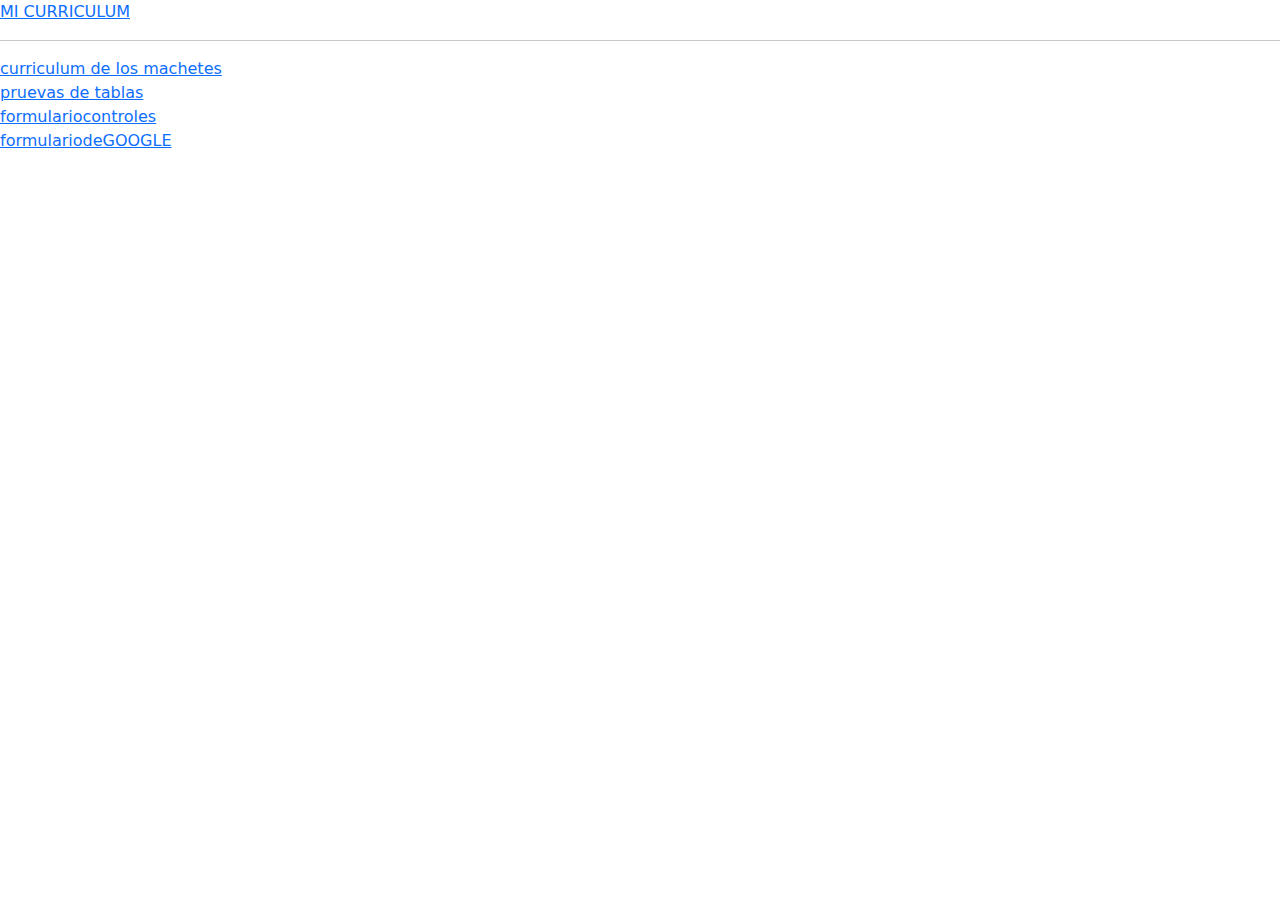
<file: index.html>
<!DOCTYPE html>
<html lang="es">
<head>
    <meta charset="UTF-8">
    <meta http-equiv="X-UA-Compatible" content="IE=edge">
    <meta name="viewport" content="width=device-width, initial-scale=1.0">
    <link rel="stylesheet" href="css/bootstrap.css">
    <title>sitio web inicial de los machetes</title>
    <link rel="stylesheet" href="css/estilo1.css">
    <style>
    </style>
</head>
<body bgcolor="white">
    <a href="curriculum.html">MI CURRICULUM</a>
    <hr>
    <a href="docs/index2.html">curriculum de los machetes</a>
    <br>
    <a href="docs/tablas.html">pruevas de tablas</a>
    <br>
    <a href="docs/formulariocontroles.html">formulariocontroles</a>
    <br>
    <a href="docs/formulariodeGOOGLE.HTML">formulariodeGOOGLE</a>
</body>
</html>
</file>
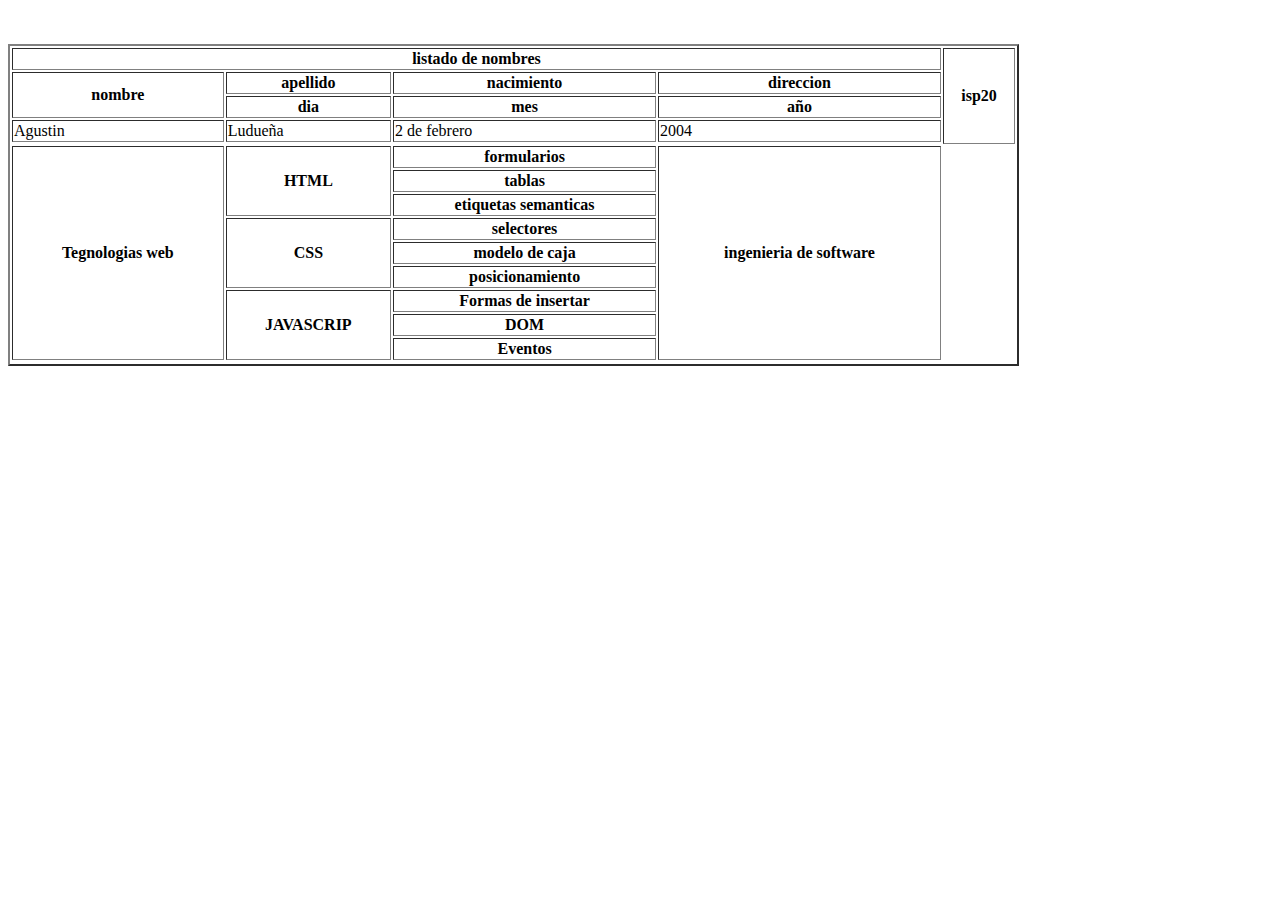
<file: tablas.html>
<!DOCTYPE html>
<html lang="en">
<head>
    <meta charset="UTF-8">
    <meta http-equiv="X-UA-Compatible" content="IE=edge">
    <meta name="viewport" content="width=device-width, initial-scale=1.0">
    <title>prueva de tablas html</title>
</head>
<body>
    <table border="2" width="80%">
        <tr>
            <th colspan="6">listado de nombres</th><br>
            <th rowspan="5">isp20</th>
            
        </tr>
        <tr>
            <th rowspan="2">nombre</th>
            <th rowspan="1">apellido</th>
            <th colspan="1">nacimiento</th>
            <th rowspan="1">direccion</th>
        </tr>
        <tr>
            <th>dia</th>
            <th>mes</th>
            <th>año</th>
        </tr>
        <tr>
            <td>Agustin</td>
            <td>Ludueña</td>
            <td>2 de febrero</td>
            <td>2004</td>
        </tr>
        <br>
         <tr>
            <tr>
                <th rowspan="9">Tegnologias web</th>
                <th rowspan="3">HTML</th>
                <th colspan="1">formularios</th>
                <th rowspan="9">ingenieria de software</th>
            </tr>
            <tr>
                <th colspan="1">tablas</th>
            </tr>
            <tr>
                <th colspan="1">etiquetas semanticas</th>
            </tr>
        </tr>
        <th rowspan="3">CSS</th>
        <th colspan="1">selectores</th>
        <tr>
            <th colspan="1">modelo de caja</th>
            <tr>
                <th colspan="1">posicionamiento</th>
          
        </tr>
        <th rowspan="3">JAVASCRIP</th>
        <th colspan="1">Formas de insertar</th>
        <tr>
            <th colspan="1">DOM</th>
            <tr>
                <th colspan="1">Eventos</th>
            </tr>
        </tr>
        <tr>
            
        </tr>
    </table>
    
       
    </table>

</body>
</html>
</file>
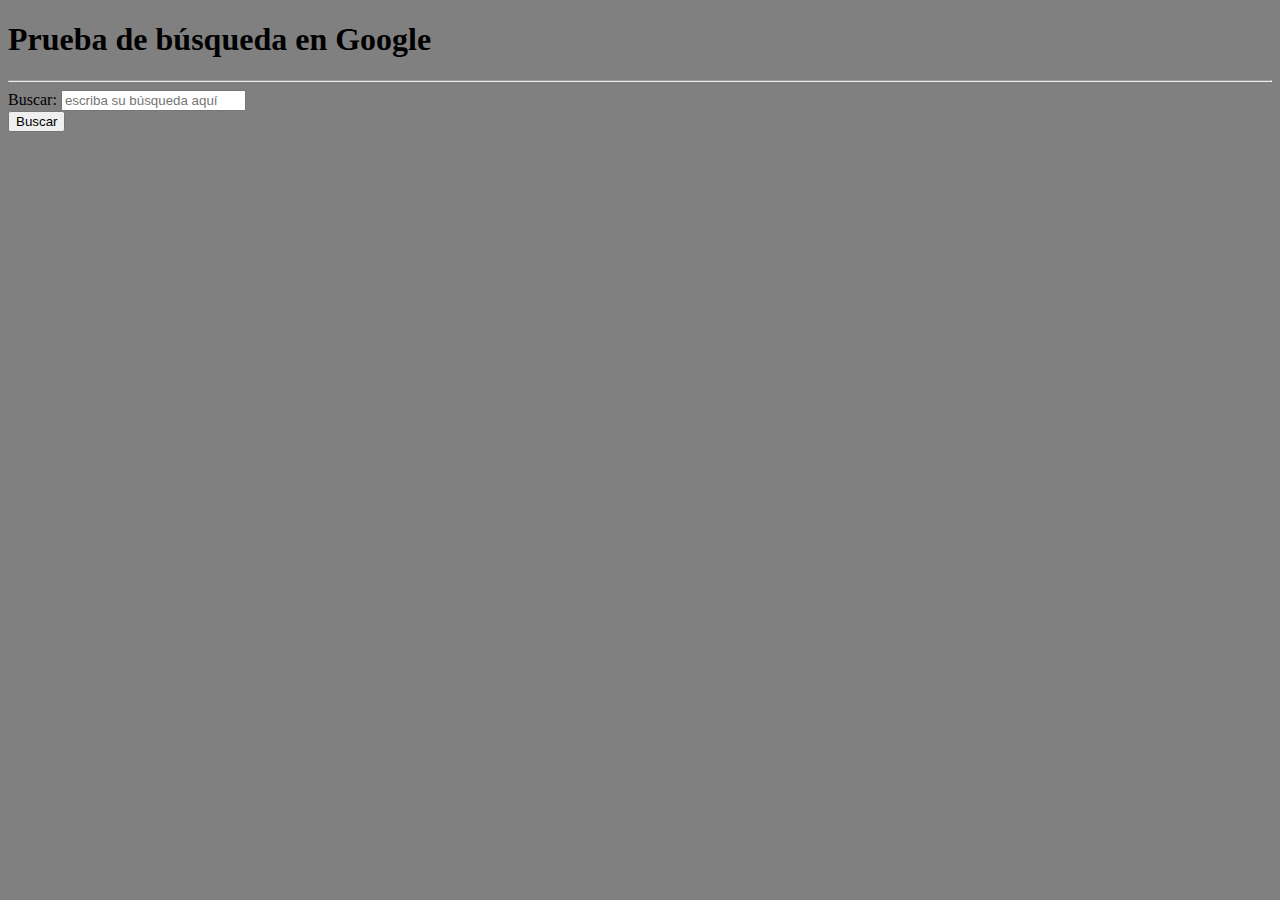
<file: docs/formulariodeGOOGLE.HTML>
<!DOCTYPE html>
<html lang="en">
<head>
    <meta charset="UTF-8">
    <meta http-equiv="X-UA-Compatible" content="IE=edge">
    <meta name="viewport" content="width=device-width, initial-scale=1.0">
    <title>Formulario Google</title>
</head>
<body bgcolor="gray">
    <h1>Prueba de búsqueda en Google</h1>
    <hr/>
    <form action="https://www.google.com/search" method="get">
        <label for="q">Buscar:</label>
        <input type="text" name="q" id="q" placeholder="escriba su búsqueda aquí"> 
        <br/>
        <input type="submit" value="Buscar">
    </form>
</body>
</html>
</file>
<file: css/estilo1.css>
/*body{

    background-image: url(fondoretro.jpg);
    background-repeat: no-repeat;
    background-position: center;
}
/*a{border: double 6px rgb(104, 0, 104);
    text-align: center;
    background-color: red;}*/
</file>
